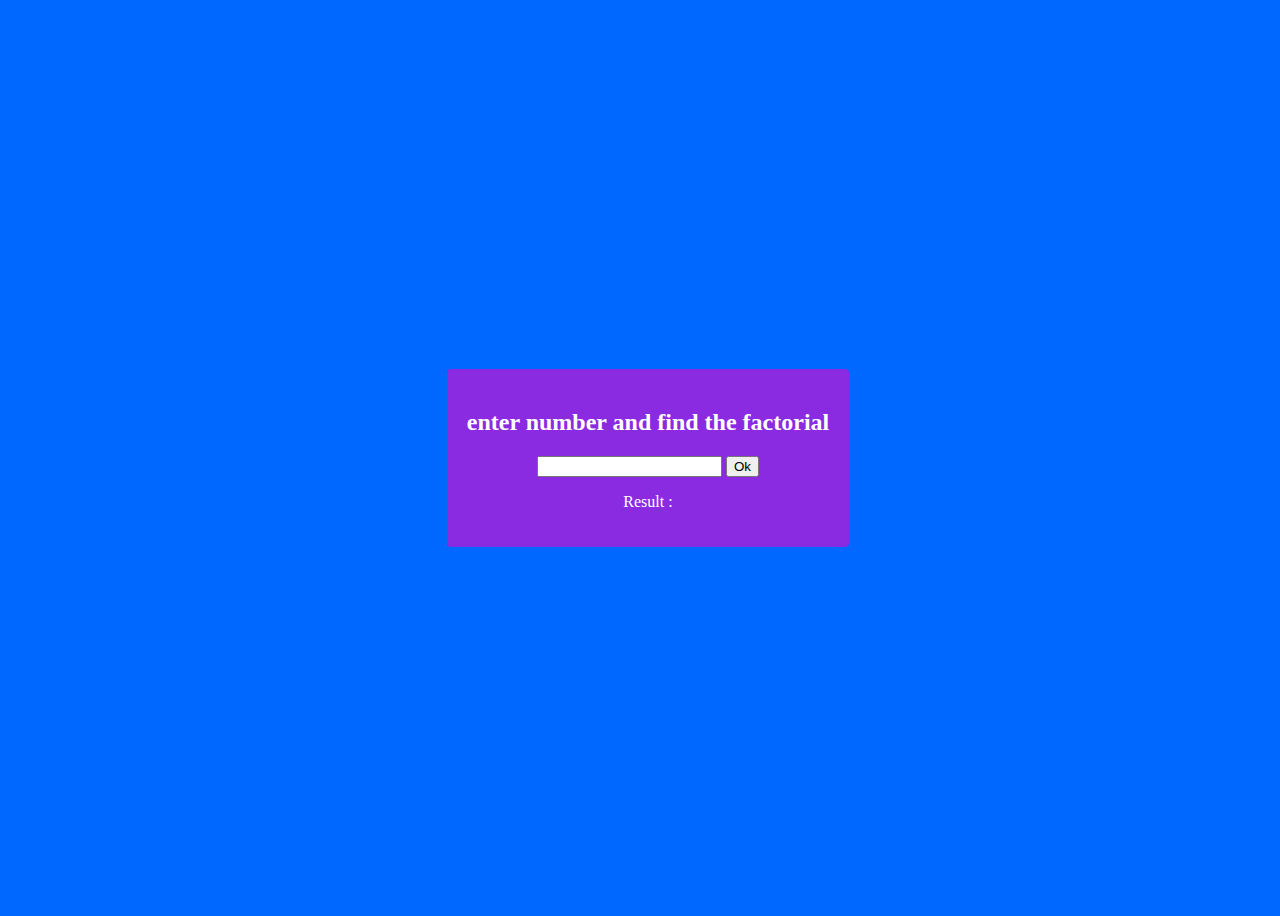
<file: faktoryel/index.html>
<!DOCTYPE html>
<html lang="en">
<head>
    <meta charset="UTF-8">
    <meta http-equiv="X-UA-Compatible" content="IE=edge">
    <meta name="viewport" content="width=device-width, initial-scale=1.0">
    <title>factorial</title>
    <link rel="stylesheet" href="style.css">
</head>
<body>
    <div class="container">
        <h2>enter number and find the factorial</h2>
        <input type="number" id="input">
        <button id="button">Ok</button>
        <p id="result">Result :</p>
    </div>


<script src="app.js"></script>
</body>
</html>
</file>
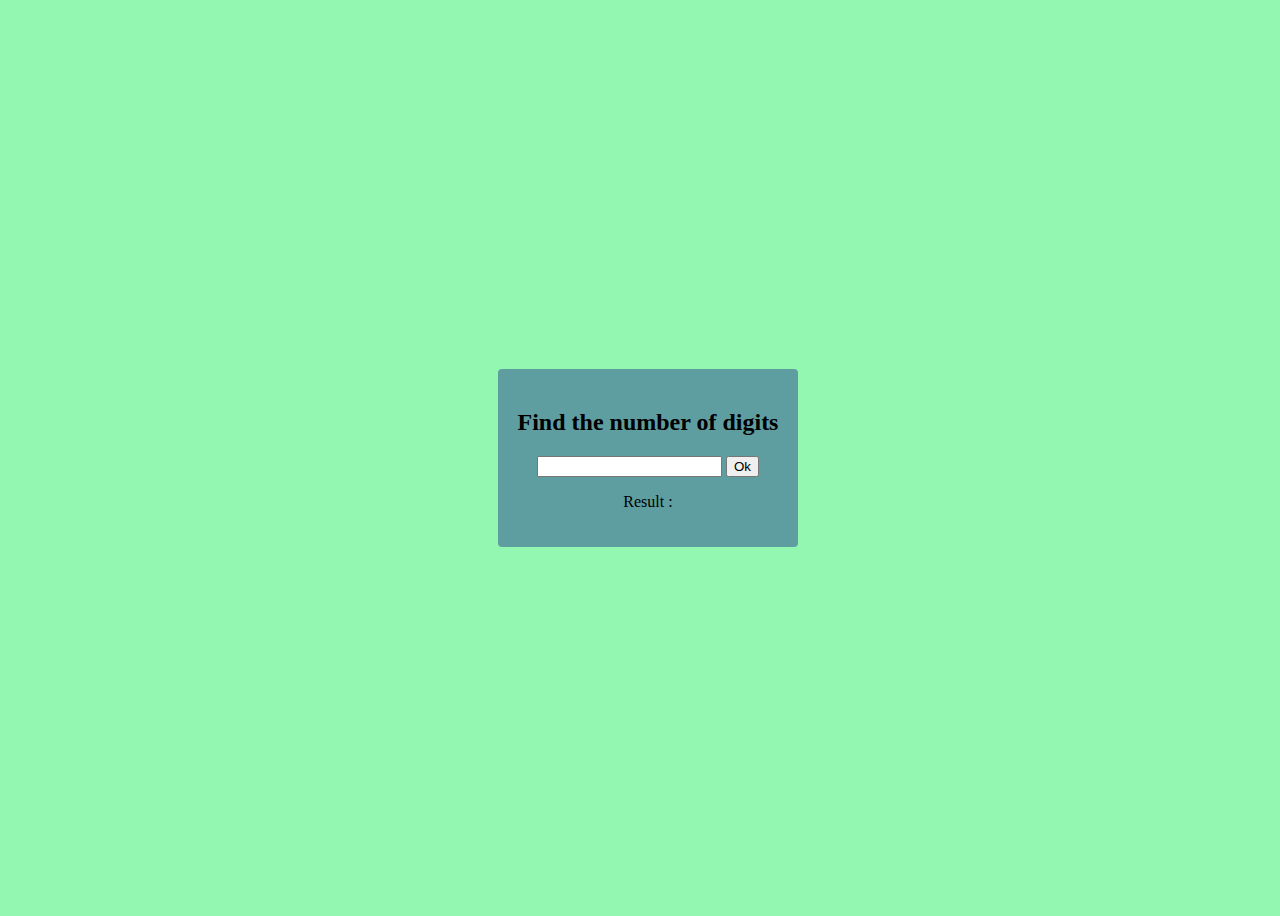
<file: numberOfdigits/index.html>
<!DOCTYPE html>
<html lang="en">
<head>
    <meta charset="UTF-8">
    <meta http-equiv="X-UA-Compatible" content="IE=edge">
    <meta name="viewport" content="width=device-width, initial-scale=1.0">
    <title>find number of digits</title>
    <link rel="stylesheet" href="style.css">
</head>
<body>
    <div class="container">
        
        <h2>Find the number of digits</h2>
        <input type="number" id="input">
        <button id="button">Ok</button>
        <p id="result">Result : </p>

    </div>

    <script src="app.js"></script>
    
</body>
</html>
</file>
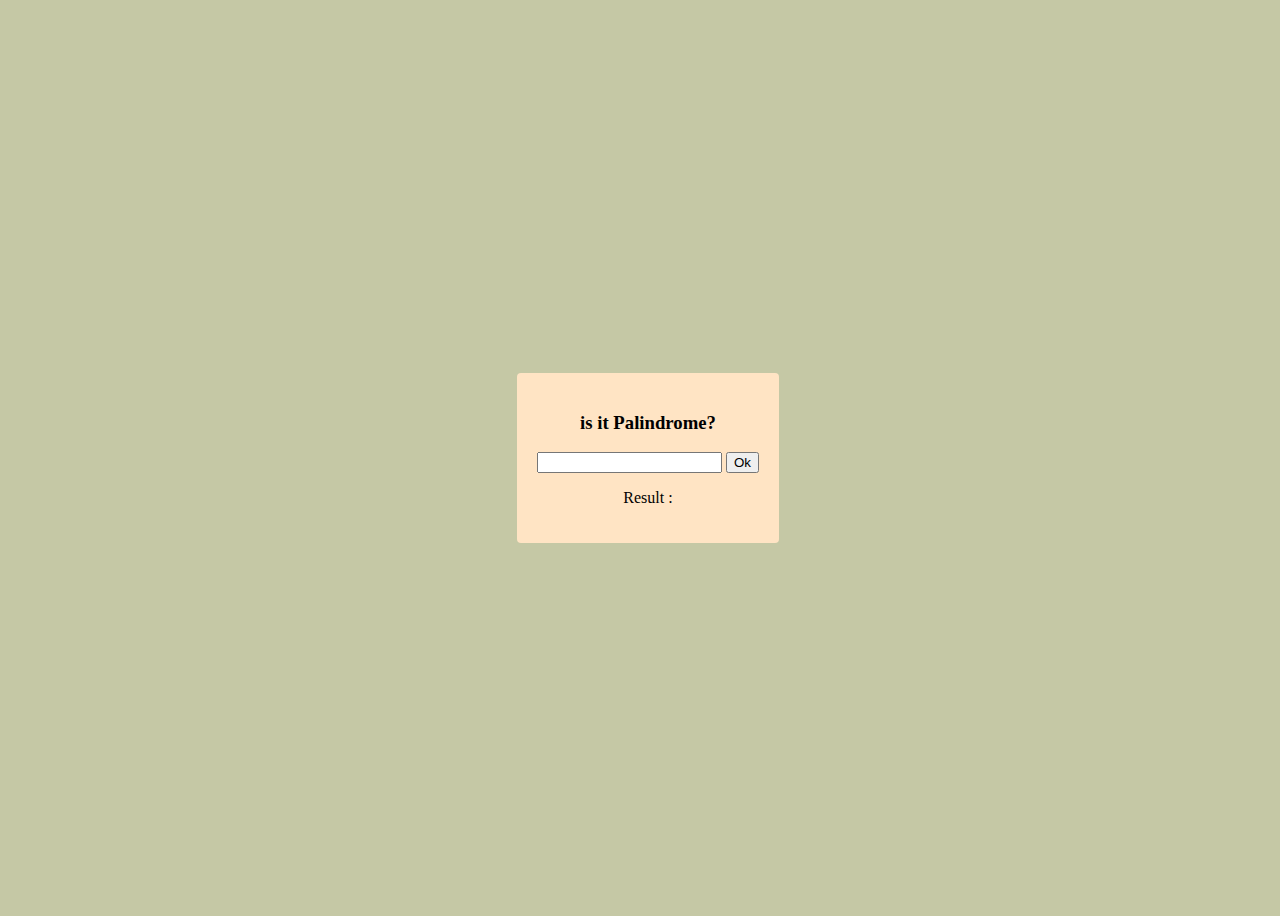
<file: palindrome/index.html>
<!DOCTYPE html>
<html lang="en">
  <head>
    <meta charset="UTF-8" />
    <meta http-equiv="X-UA-Compatible" content="IE=edge" />
    <meta name="viewport" content="width=device-width, initial-scale=1.0" />
    <title>is Palindrome</title>
    <link rel="stylesheet" href="style.css">
  </head>
  <body>
    <div class="container">
      <h3>is it Palindrome?</h3>
      <input type="text" id="text" />
      <button id="button">Ok</button>
       <p id="result">Result :</p>
    </div>
    <script src="app.js"></script>
  </body>
</html>
</file>
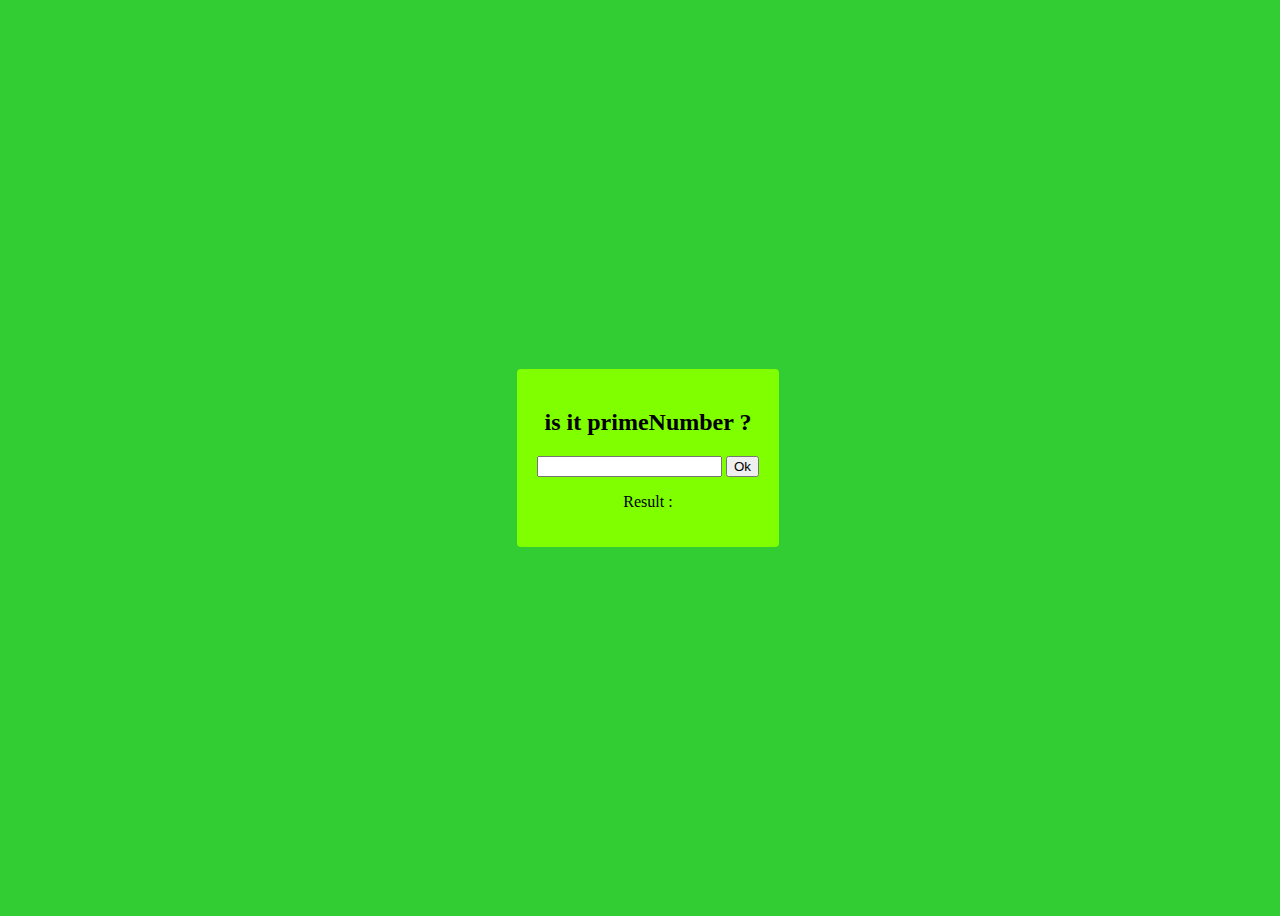
<file: primeNumberFinder/index.html>
<!DOCTYPE html>
<html lang="en">
<head>
    <meta charset="UTF-8">
    <meta http-equiv="X-UA-Compatible" content="IE=edge">
    <meta name="viewport" content="width=device-width, initial-scale=1.0">
    <title>is it Prime Number ?</title>
    <link rel="stylesheet" href="style.css">
</head>
<body>
    <div class="container">
        <h2>is it primeNumber ?</h2>
        <input type="number" id="input">
        <button id="button">Ok</button>
        <p id="result">Result :</p>
    </div>


    <script src="app.js"></script>
</body>
</html>
</file>
<file: faktoryel/style.css>
body{
    display: flex;
    align-items: center;
    justify-content: center;
    width: 100%;
    height: 100vh;
    overflow: hidden;
    text-align: center;
    background-color: #0067FF;
}
.container{
    background-color: blueviolet;
    padding: 20px;
    color: white;
    border-radius: 4px;
}
</file>
<file: numberOfdigits/style.css>
body{
    display: flex;
    align-items: center;
    justify-content: center;
    width: 100%;
    height: 100vh;
    overflow: hidden;
    background-color: #93F7B2;
}
.container{
    padding: 20px;
    background-color: cadetblue;
    border-radius: 4px;
    text-align: center;
}
</file>
<file: palindrome/style.css>
body{
    display: flex;
    align-items: center;
    justify-content: center;
    width: 100%;
    height: 100vh;
    text-align: center;
    overflow: hidden;
    background-color: #C5C8A5;
}
.container{
    background-color: bisque;
    padding: 20px;
    border-radius: 4px;

}
</file>
<file: primeNumberFinder/style.css>
body{
    display: flex;
    align-items: center;
    justify-content: center;
    width: 100%;
    height: 100vh;
    overflow: hidden;
    background-color: limegreen;
}
.container{
    border-radius: 4px;
    background-color: chartreuse;
    padding: 20px;
    text-align: center;
}
</file>
